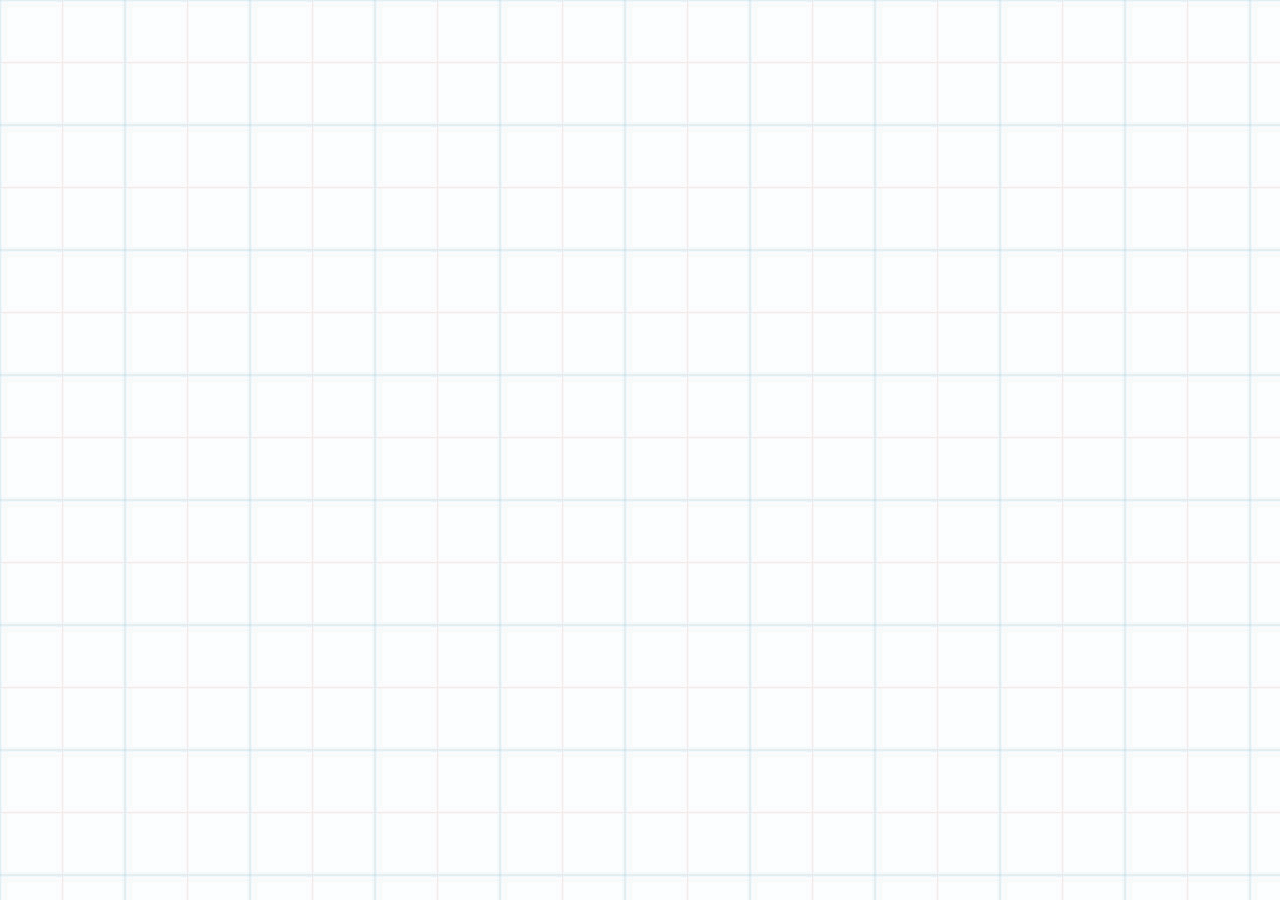
<file: index.html>
<!doctype html>
<html lang="en">
<head>
	<meta charset="utf-8"></meta>
	<title>Circle Ratios</title>
	<link rel="stylesheet" href="style.css"></link>
	<script src="src/smmInclude.js" main="src/app.js"></script>
	<config-file file="data/config.xml"></config-file>
</head>
<body>
	<video id="cam" autoplay></video>  <!--the video frame for the webcam-->
	<canvas id="main" width="600" height="600"> </canvas> <!-- where the video is drawn to
															 find bright spots, not displayed-->
	<canvas is="smm-graph" id="trace" numPoints="10"></canvas>
</body>
</html>
</file>
<file: style.css>
body {
	background-image: url('imgs/backgroundTile.jpg');
	background-repeat: repeat;
	margin: 0px;
	color: #fff;
	font-family: "Lucida Grande", "Lucida Sans Unicode", "Lucida Sans", Geneva, Verdana, sans-serif;
	font-size: 12px;
}

div.body {
	width: 980px;
	margin: 0 auto;
}

.buttons{
	padding: 10px 0;
	text-align: right;
}

#main{
	position: fixed;
	top: 0;
  	left: 0;
	display: none;
}

#trace{
	position: fixed;
	width:100%;
	height:100%;
	top:0;
	left:0;
}

#cam {
  position: static;
  top: 0;
  left: 0;
  bottom: 0;
  right: 0;
  z-index: -1000;
  width: 320px;
	height: 240px;
	display: none;
}
</file>
